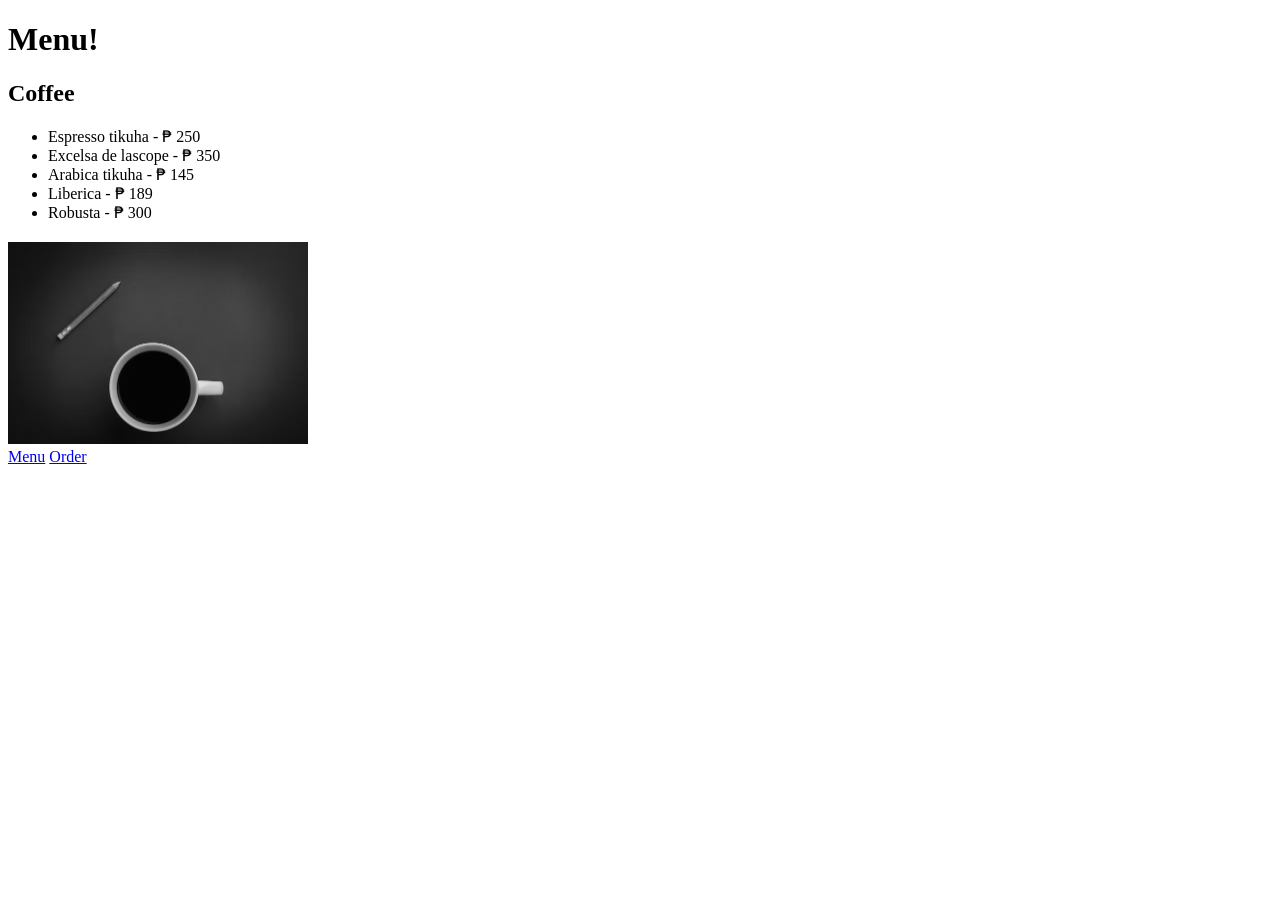
<file: index.html>
<!DOCTYPE html>
<html lang="en">
  <head>
 <meta charset="UTF-8">
  <meta name="viewport" content="width=device-width, initial-scale=1.0">
    <title>Kape Tankulan</title>
        <link rel="stylesheet" href="../styles.css" </head>
        <body>
        <header>
        <h1>Menu!</h1>
        <nav>

    </nav>
  </header>

    <main>
    <section>
    <h2>Coffee</h2>
    <ul>
        <li>Espresso tikuha - ₱ 250</li>
        <li>Excelsa de lascope - ₱ 350</li>
        <li>Arabica tikuha - ₱ 145 </li>
        <li>Liberica - ₱ 189 </li>
        <li>Robusta - ₱ 300 </li>
        </ul>
        </section>

         <section>
          <h2></h2>
       <img src="../images/coffee.avif" alt="BestSeller" width="300">
        </section>

        <a href="pages/menu.html">Menu</a>
        <a href="pages/order.html">Order</a>

 </body>
</html>
</file>
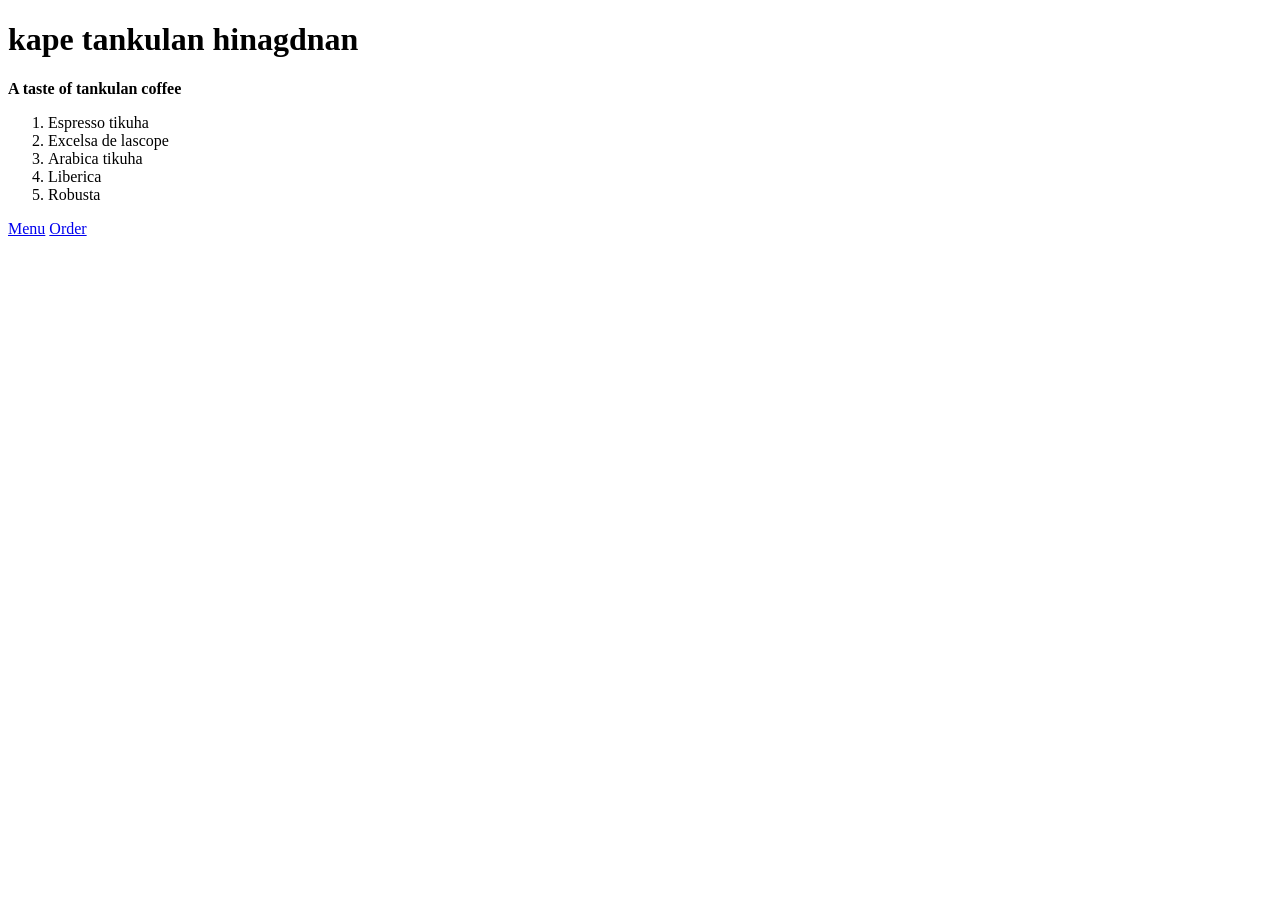
<file: pages/menu.html>
<!DOCTYPE html>
<html lang="en">
<head>
    <meta charset="UTF-8">
    <meta name="viewport" content="width=device-width, initial-scale=1.0">
    <title>kape tankulan hinagdnan</title>
</head>
<body>
    <h1>kape tankulan hinagdnan</h1>
    <strong class="tagline">A taste of tankulan coffee</strong>
    <ol>
        <li>Espresso tikuha</li>
        <li>Excelsa de lascope</li>
        <li>Arabica tikuha</li>
        <li>Liberica</li>
        <li>Robusta</li>
    </ol>
    <a href="menu.html">Menu</a>
    <a href="order.html">Order</a>
</body>
</html>
</file>
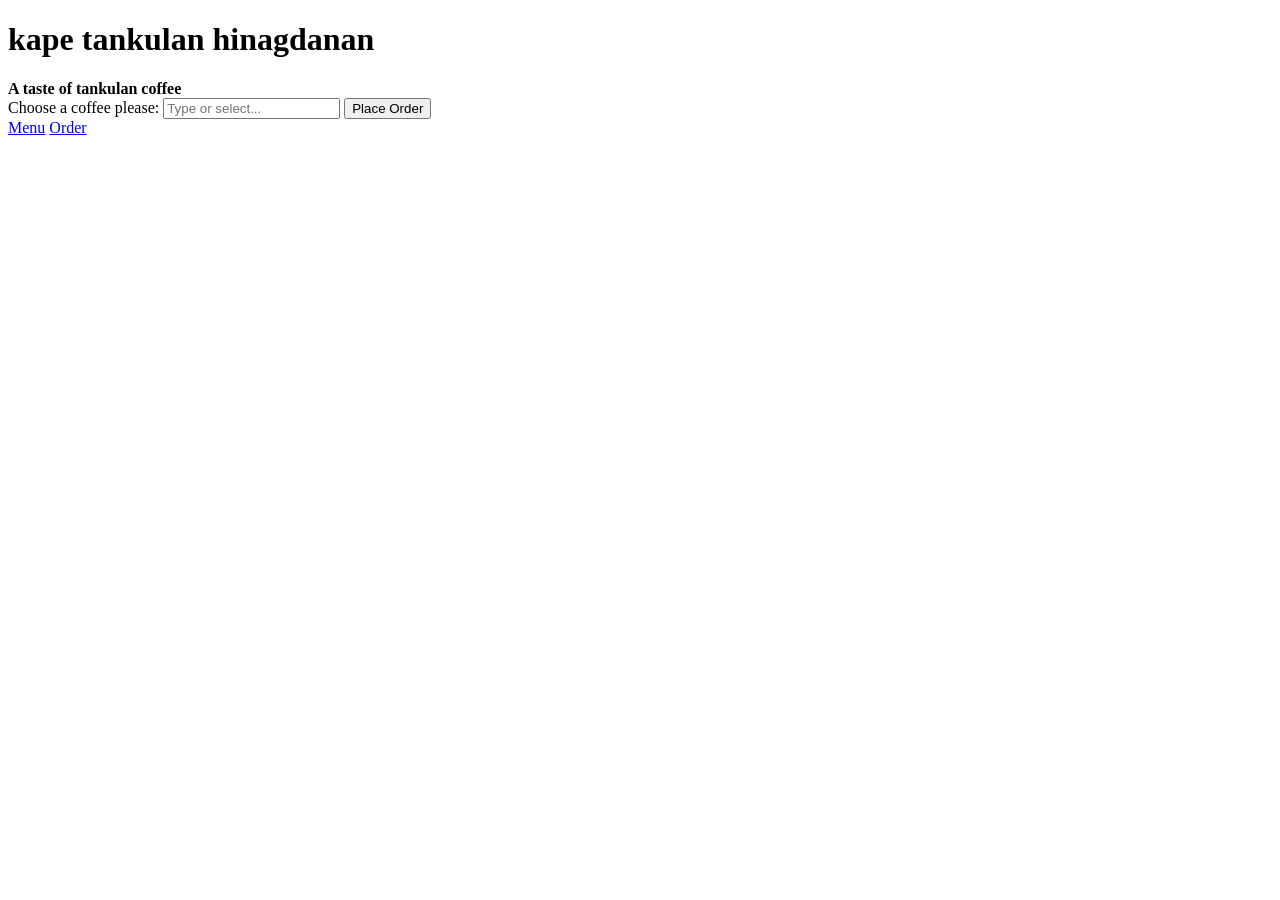
<file: pages/order.html>
<!DOCTYPE html>
<html lang="en">
<head>
    <meta charset="UTF-8">
    <meta name="viewport" content="width=device-width, initial-scale=1.0">
    <title>kape tankulan hinagdanan</title>
</head>
<body>
    <h1>kape tankulan hinagdanan</h1>
    <strong class="tagline">A taste of tankulan coffee</strong>
    <form action="order.html" method="post">

<label for="coffee-choice">Choose a coffee please:</label>
<input list="coffee-types" id="coffee-choice" name="coffee-choice" placeholder="Type or select..." />

        <datalist id="coffee-types">
            <option value="Barako"></option>
            <option value="Sagada Arabica"></option>
            <option value="Benguet Robusta"></option>
            <option value="Excelsa"></option>
        </datalist>

        <input type="submit" value="Place Order">
    </form>
    
    <a href="menu.html">Menu</a>
    <a href="order.html">Order</a>
    
</body>
</html>
</file>
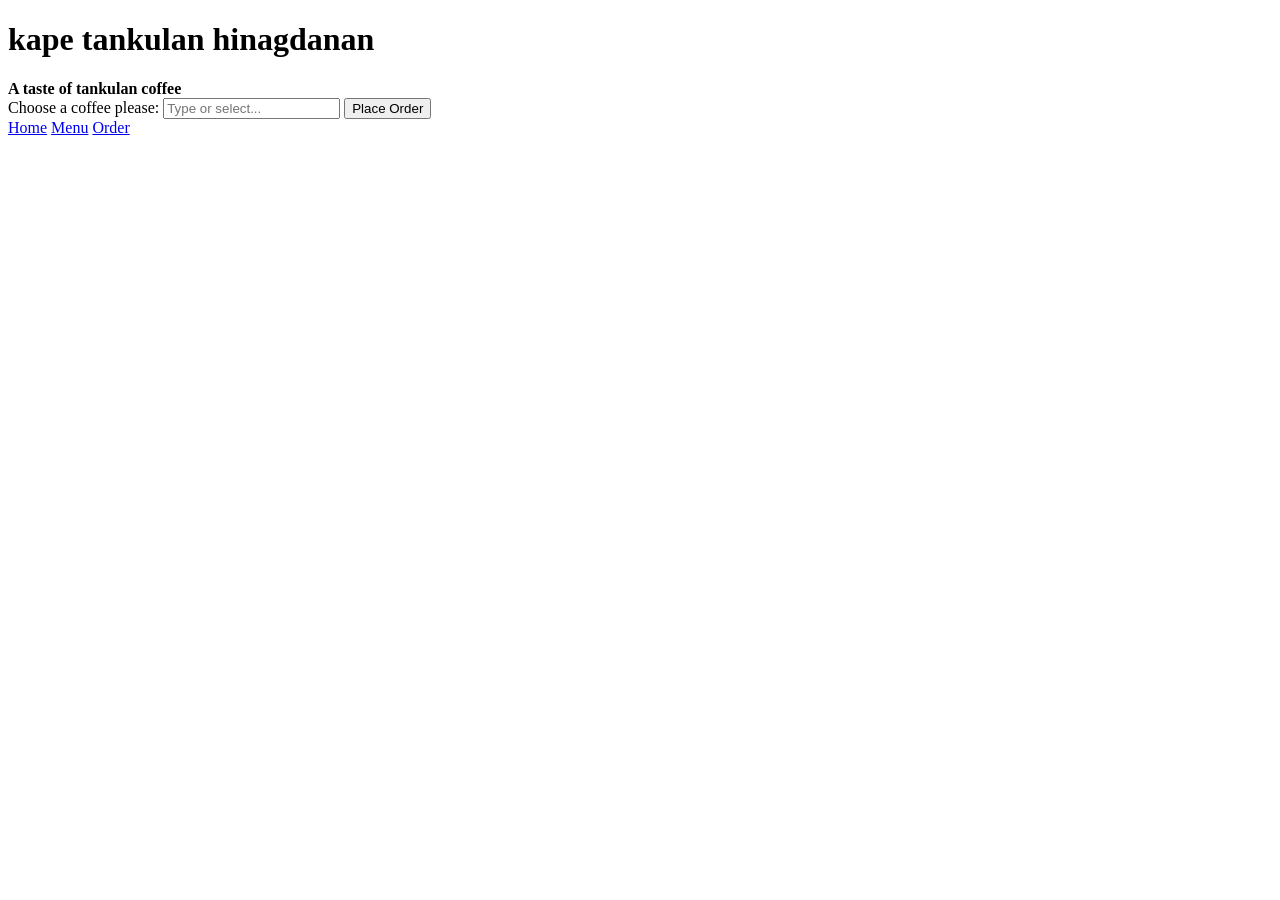
<file: kape-tankulan-hinagdanan/pages/order.html>
<!DOCTYPE html>
<html lang="en">
<head>
    <meta charset="UTF-8">
    <meta name="viewport" content="width=device-width, initial-scale=1.0">
    <title>kape tankulan hinagdanan</title>
</head>
<body>
    <h1>kape tankulan hinagdanan</h1>
    <strong class="tagline">A taste of tankulan coffee</strong>
    <form action="order.html" method="post">

<label for="coffee-choice">Choose a coffee please:</label>
<input list="coffee-types" id="coffee-choice" name="coffee-choice" placeholder="Type or select..." />

        <datalist id="coffee-types">
            <option value="Barako"></option>
            <option value="Sagada Arabica"></option>
            <option value="Benguet Robusta"></option>
            <option value="Excelsa"></option>
        </datalist>

        <input type="submit" value="Place Order">
    </form>
    
    <a href="../index.html">Home</a>
    <a href="menu.html">Menu</a>
    <a href="order.html">Order</a>
    
</body>
</html>
</file>
<file: styles.css>

</file>
